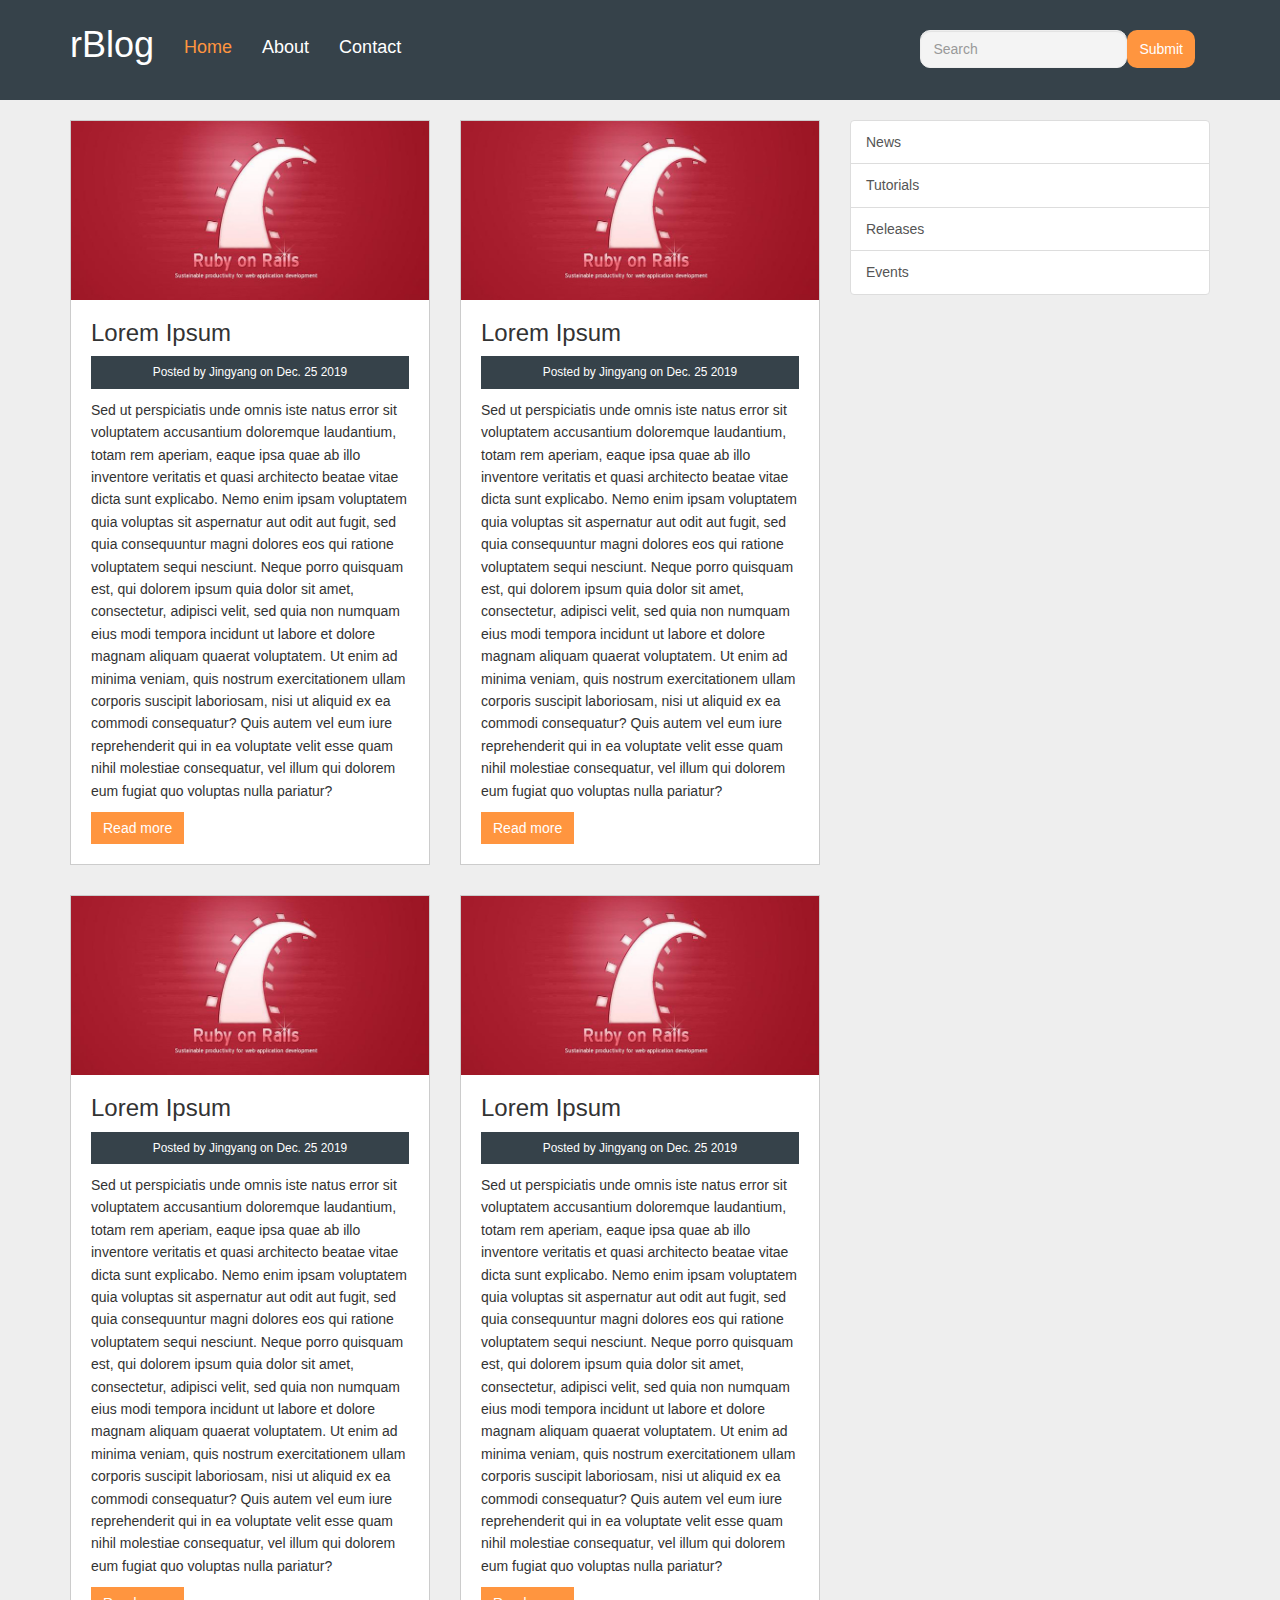
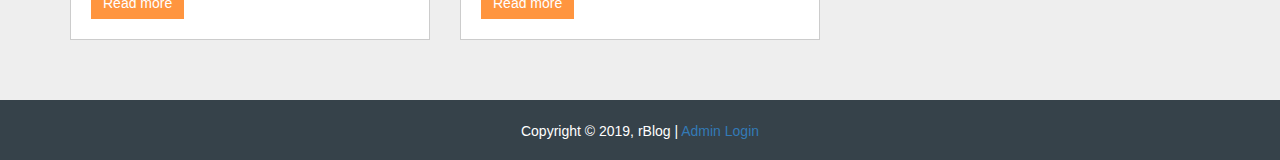
<file: index.html>
<!DOCTYPE html>
<html lang="en">
  <head>
    <meta charset="utf-8">
    <meta http-equiv="X-UA-Compatible" content="IE=edge">
    <meta name="viewport" content="width=device-width, initial-scale=1">
    <!-- The above 3 meta tags *must* come first in the head; any other head content must come *after* these tags -->

    <title>Welcome | rBlog</title>

    <!-- Bootstrap core CSS -->
    <link href="css/bootstrap.css" rel="stylesheet">
    <link href="css/style.css" rel="stylesheet">
  </head>

  <body>
    <nav class="navbar navbar-default" role="navigation">
      <div class="container">
        <div class="navbar-header">
          <button type="button" class="navbar-toggle collapsed" data-toggle="collapse" data-target="#navbar" aria-expanded="false" aria-controls="navbar">
            <span class="sr-only">Toggle navigation</span>
            <span class="icon-bar"></span>
            <span class="icon-bar"></span>
            <span class="icon-bar"></span>
          </button>
          <a class="navbar-brand"  href="index.html"><h1>rBlog</h1></a>
        </div>
        <div id="navbar" class="collapse navbar-collapse">
          <ul class="nav navbar-nav">
            <li class="active"><a href="index.html">Home</a></li>
            <li><a href="about.html">About</a></li>
            <li><a href="contact.html">Contact</a></li>
          </ul>

          <form class="search-form navbar-form navbar-right" role="search">
            <div class="form-group">
              <input type="text" class="form-control" placeholder="Search">
            </div>
            <button type="submit" class="btn btn-primary">Submit</button>
          </form>
        </div><!--/.nav-collapse -->
      </div>
    </nav>

    <section>
      <div class="container">
        <div class="row">
          <div class="col-md-8">

            <div class="row">
              <div class="col-md-6">
                <div class="post">
                  <img src="img/rails1.jpg">
                  <div class="post-content">
                    <h3>Lorem Ipsum</h3>
                    <small>Posted by Jingyang on Dec. 25 2019</small>
                    <p>Sed ut perspiciatis unde omnis iste natus error sit voluptatem accusantium doloremque laudantium, totam rem aperiam, eaque ipsa quae ab illo inventore veritatis et quasi architecto beatae vitae dicta sunt explicabo. Nemo enim ipsam voluptatem quia voluptas sit aspernatur aut odit aut fugit, sed quia consequuntur magni dolores eos qui ratione voluptatem sequi nesciunt. Neque porro quisquam est, qui dolorem ipsum quia dolor sit amet, consectetur, adipisci velit, sed quia non numquam eius modi tempora incidunt ut labore et dolore magnam aliquam quaerat voluptatem. Ut enim ad minima veniam, quis nostrum exercitationem ullam corporis suscipit laboriosam, nisi ut aliquid ex ea commodi consequatur? Quis autem vel eum iure reprehenderit qui in ea voluptate velit esse quam nihil molestiae consequatur, vel illum qui dolorem eum fugiat quo voluptas nulla pariatur?</p>
                    <a class="btn btn-primary btn block">Read more</a>
                  </div>
                </div>
              </div>
              <div class="col-md-6">
                <div class="post">
                  <img src="img/rails1.jpg">
                  <div class="post-content">
                    <h3>Lorem Ipsum</h3>
                    <small>Posted by Jingyang on Dec. 25 2019</small>
                    <p>Sed ut perspiciatis unde omnis iste natus error sit voluptatem accusantium doloremque laudantium, totam rem aperiam, eaque ipsa quae ab illo inventore veritatis et quasi architecto beatae vitae dicta sunt explicabo. Nemo enim ipsam voluptatem quia voluptas sit aspernatur aut odit aut fugit, sed quia consequuntur magni dolores eos qui ratione voluptatem sequi nesciunt. Neque porro quisquam est, qui dolorem ipsum quia dolor sit amet, consectetur, adipisci velit, sed quia non numquam eius modi tempora incidunt ut labore et dolore magnam aliquam quaerat voluptatem. Ut enim ad minima veniam, quis nostrum exercitationem ullam corporis suscipit laboriosam, nisi ut aliquid ex ea commodi consequatur? Quis autem vel eum iure reprehenderit qui in ea voluptate velit esse quam nihil molestiae consequatur, vel illum qui dolorem eum fugiat quo voluptas nulla pariatur?</p>
                    <a class="btn btn-primary btn block">Read more</a>
                  </div>
                </div>
              </div>
            </div>
            
            <div class="row">
              <div class="col-md-6">
                <div class="post">
                  <img src="img/rails1.jpg">
                  <div class="post-content">
                    <h3>Lorem Ipsum</h3>
                    <small>Posted by Jingyang on Dec. 25 2019</small>
                    <p>Sed ut perspiciatis unde omnis iste natus error sit voluptatem accusantium doloremque laudantium, totam rem aperiam, eaque ipsa quae ab illo inventore veritatis et quasi architecto beatae vitae dicta sunt explicabo. Nemo enim ipsam voluptatem quia voluptas sit aspernatur aut odit aut fugit, sed quia consequuntur magni dolores eos qui ratione voluptatem sequi nesciunt. Neque porro quisquam est, qui dolorem ipsum quia dolor sit amet, consectetur, adipisci velit, sed quia non numquam eius modi tempora incidunt ut labore et dolore magnam aliquam quaerat voluptatem. Ut enim ad minima veniam, quis nostrum exercitationem ullam corporis suscipit laboriosam, nisi ut aliquid ex ea commodi consequatur? Quis autem vel eum iure reprehenderit qui in ea voluptate velit esse quam nihil molestiae consequatur, vel illum qui dolorem eum fugiat quo voluptas nulla pariatur?</p>
                    <a class="btn btn-primary btn block">Read more</a>
                  </div>
                </div>
              </div>
              <div class="col-md-6">
                <div class="post">
                  <img src="img/rails1.jpg">
                  <div class="post-content">
                    <h3>Lorem Ipsum</h3>
                    <small>Posted by Jingyang on Dec. 25 2019</small>
                    <p>Sed ut perspiciatis unde omnis iste natus error sit voluptatem accusantium doloremque laudantium, totam rem aperiam, eaque ipsa quae ab illo inventore veritatis et quasi architecto beatae vitae dicta sunt explicabo. Nemo enim ipsam voluptatem quia voluptas sit aspernatur aut odit aut fugit, sed quia consequuntur magni dolores eos qui ratione voluptatem sequi nesciunt. Neque porro quisquam est, qui dolorem ipsum quia dolor sit amet, consectetur, adipisci velit, sed quia non numquam eius modi tempora incidunt ut labore et dolore magnam aliquam quaerat voluptatem. Ut enim ad minima veniam, quis nostrum exercitationem ullam corporis suscipit laboriosam, nisi ut aliquid ex ea commodi consequatur? Quis autem vel eum iure reprehenderit qui in ea voluptate velit esse quam nihil molestiae consequatur, vel illum qui dolorem eum fugiat quo voluptas nulla pariatur?</p>
                    <a class="btn btn-primary btn block">Read more</a>
                  </div>
                </div>
              </div>
            </div>
          </div>
          <div class="col-md-4">
            <div class="list-group">
              <a href="#" class="list-group-item">News</a>
              <a href="#" class="list-group-item">Tutorials</a>
              <a href="#" class="list-group-item">Releases</a>
              <a href="#" class="list-group-item">Events</a>
            </div>
          </div>
        </div>
      </div>
    </section>

    <footer>
      <p>Copyright &copy; 2019, rBlog | <a href="login.html">Admin Login</a></p>
    </footer>

    <!-- Bootstrap core JavaScript
    ================================================== -->
    <!-- Placed at the end of the document so the pages load faster -->
    <script src="https://ajax.googleapis.com/ajax/libs/jquery/1.12.4/jquery.min.js"></script>
    <script src="js/bootstrap.js"></script>
  </body>
</html>
</file>
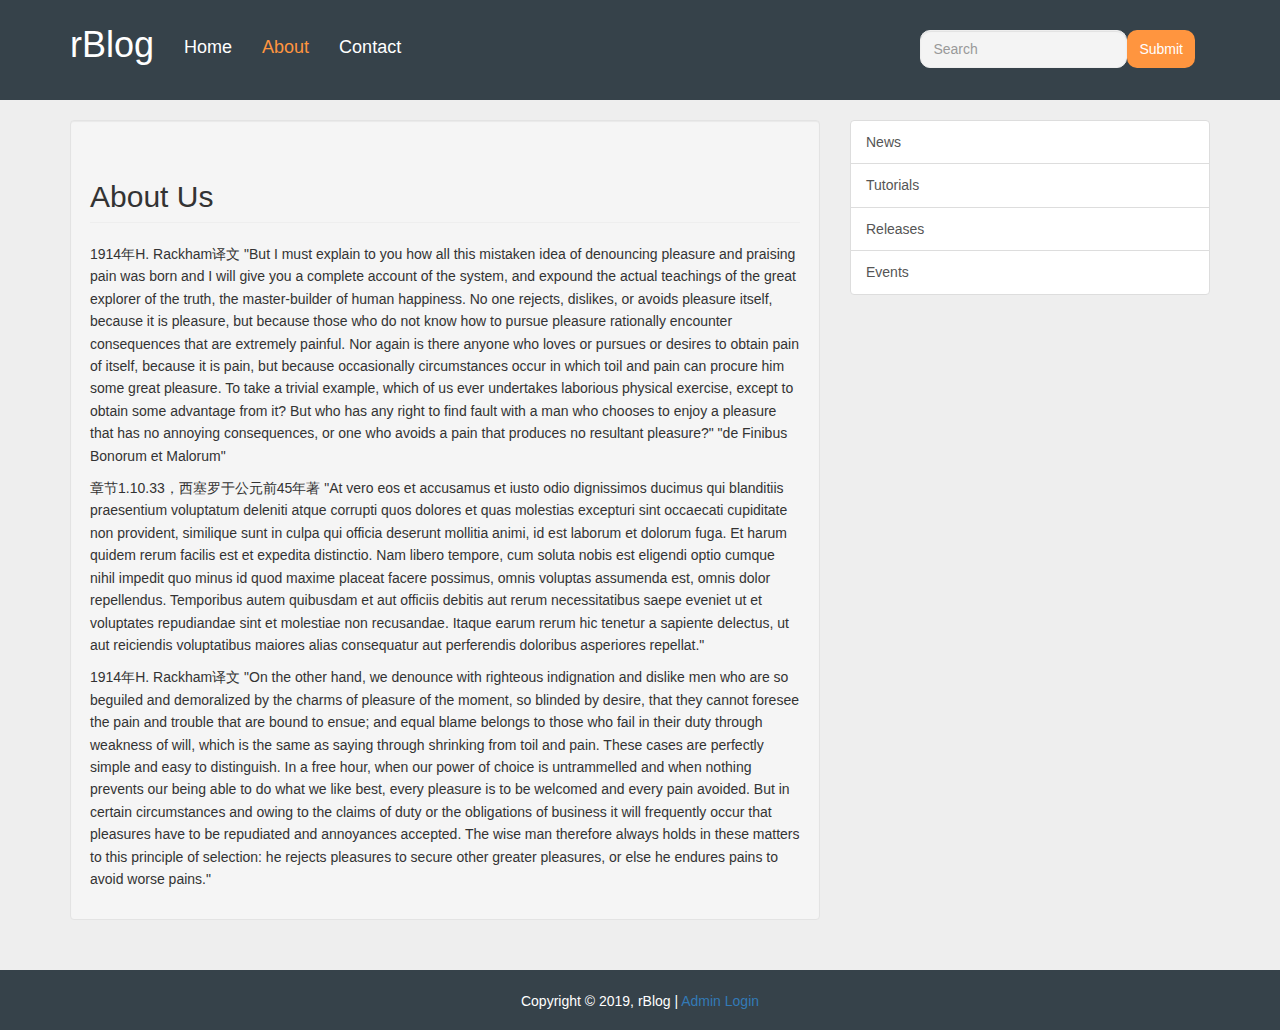
<file: about.html>
<!DOCTYPE html>
<html lang="en">
  <head>
    <meta charset="utf-8">
    <meta http-equiv="X-UA-Compatible" content="IE=edge">
    <meta name="viewport" content="width=device-width, initial-scale=1">
    <!-- The above 3 meta tags *must* come first in the head; any other head content must come *after* these tags -->

    <title>About | rBlog</title>

    <!-- Bootstrap core CSS -->
    <link href="css/bootstrap.css" rel="stylesheet">
    <link href="css/style.css" rel="stylesheet">
  </head>

  <body>
    <nav class="navbar navbar-default" role="navigation">
      <div class="container">
        <div class="navbar-header">
          <button type="button" class="navbar-toggle collapsed" data-toggle="collapse" data-target="#navbar" aria-expanded="false" aria-controls="navbar">
            <span class="sr-only">Toggle navigation</span>
            <span class="icon-bar"></span>
            <span class="icon-bar"></span>
            <span class="icon-bar"></span>
          </button>
          <a class="navbar-brand" href="index.html"><h1>rBlog</h1></a>
        </div>
        <div id="navbar" class="collapse navbar-collapse">
          <ul class="nav navbar-nav">
            <li><a href="index.html">Home</a></li>
            <li class="active"><a href="about.html">About</a></li>
            <li><a href="contact.html">Contact</a></li>
          </ul>

          <form class="search-form navbar-form navbar-right" role="search">
            <div class="form-group">
              <input type="text" class="form-control" placeholder="Search">
            </div>
            <button type="submit" class="btn btn-primary">Submit</button>
          </form>
        </div><!--/.nav-collapse -->
      </div>
    </nav>

    <section>
      <div class="container">
        <div class="row">
          <div class="col-md-8">
            <div class="well">
              <h2 class="page-header">About Us</h2>
              <p>
                1914年H. Rackham译文
"But I must explain to you how all this mistaken idea of denouncing pleasure and praising pain was born and I will give you a complete account of the system, and expound the actual teachings of the great explorer of the truth, the master-builder of human happiness. No one rejects, dislikes, or avoids pleasure itself, because it is pleasure, but because those who do not know how to pursue pleasure rationally encounter consequences that are extremely painful. Nor again is there anyone who loves or pursues or desires to obtain pain of itself, because it is pain, but because occasionally circumstances occur in which toil and pain can procure him some great pleasure. To take a trivial example, which of us ever undertakes laborious physical exercise, except to obtain some advantage from it? But who has any right to find fault with a man who chooses to enjoy a pleasure that has no annoying consequences, or one who avoids a pain that produces no resultant pleasure?"

"de Finibus Bonorum et Malorum"</p><p>章节1.10.33，西塞罗于公元前45年著
"At vero eos et accusamus et iusto odio dignissimos ducimus qui blanditiis praesentium voluptatum deleniti atque corrupti quos dolores et quas molestias excepturi sint occaecati cupiditate non provident, similique sunt in culpa qui officia deserunt mollitia animi, id est laborum et dolorum fuga. Et harum quidem rerum facilis est et expedita distinctio. Nam libero tempore, cum soluta nobis est eligendi optio cumque nihil impedit quo minus id quod maxime placeat facere possimus, omnis voluptas assumenda est, omnis dolor repellendus. Temporibus autem quibusdam et aut officiis debitis aut rerum necessitatibus saepe eveniet ut et voluptates repudiandae sint et molestiae non recusandae. Itaque earum rerum hic tenetur a sapiente delectus, ut aut reiciendis voluptatibus maiores alias consequatur aut perferendis doloribus asperiores repellat."</p><p>

1914年H. Rackham译文
"On the other hand, we denounce with righteous indignation and dislike men who are so beguiled and demoralized by the charms of pleasure of the moment, so blinded by desire, that they cannot foresee the pain and trouble that are bound to ensue; and equal blame belongs to those who fail in their duty through weakness of will, which is the same as saying through shrinking from toil and pain. These cases are perfectly simple and easy to distinguish. In a free hour, when our power of choice is untrammelled and when nothing prevents our being able to do what we like best, every pleasure is to be welcomed and every pain avoided. But in certain circumstances and owing to the claims of duty or the obligations of business it will frequently occur that pleasures have to be repudiated and annoyances accepted. The wise man therefore always holds in these matters to this principle of selection: he rejects pleasures to secure other greater pleasures, or else he endures pains to avoid worse pains."
              </p>
            </div>

          </div>
          <div class="col-md-4">
            <div class="list-group">
              <a href="#" class="list-group-item">News</a>
              <a href="#" class="list-group-item">Tutorials</a>
              <a href="#" class="list-group-item">Releases</a>
              <a href="#" class="list-group-item">Events</a>
            </div>
          </div>
        </div>
      </div>
    </section>

    <footer>
      <p>Copyright &copy; 2019, rBlog | <a href="login.html">Admin Login</a></p>
    </footer>

    <!-- Bootstrap core JavaScript
    ================================================== -->
    <!-- Placed at the end of the document so the pages load faster -->
    <script src="https://ajax.googleapis.com/ajax/libs/jquery/1.12.4/jquery.min.js"></script>
    <script src="js/bootstrap.js"></script>
  </body>
</html>
</file>
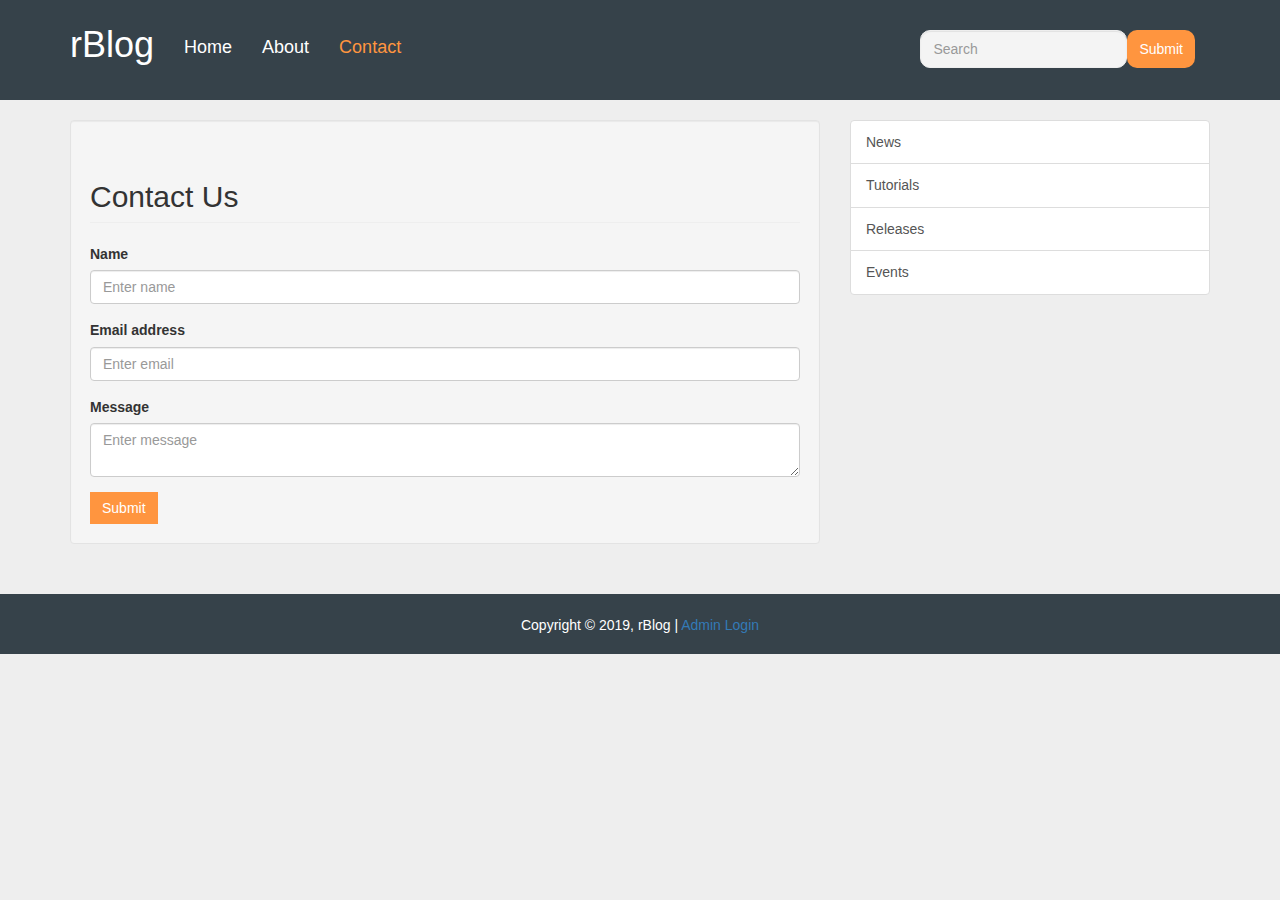
<file: contact.html>
<!DOCTYPE html>
<html lang="en">
  <head>
    <meta charset="utf-8">
    <meta http-equiv="X-UA-Compatible" content="IE=edge">
    <meta name="viewport" content="width=device-width, initial-scale=1">
    <!-- The above 3 meta tags *must* come first in the head; any other head content must come *after* these tags -->

    <title>Contact | rBlog</title>

    <!-- Bootstrap core CSS -->
    <link href="css/bootstrap.css" rel="stylesheet">
    <link href="css/style.css" rel="stylesheet">
  </head>

  <body>
    <nav class="navbar navbar-default" role="navigation">
      <div class="container">
        <div class="navbar-header">
          <button type="button" class="navbar-toggle collapsed" data-toggle="collapse" data-target="#navbar" aria-expanded="false" aria-controls="navbar">
            <span class="sr-only">Toggle navigation</span>
            <span class="icon-bar"></span>
            <span class="icon-bar"></span>
            <span class="icon-bar"></span>
          </button>
          <a class="navbar-brand"  href="index.html"><h1>rBlog</h1></a>
        </div>
        <div id="navbar" class="collapse navbar-collapse">
          <ul class="nav navbar-nav">
            <li><a href="index.html">Home</a></li>
            <li><a href="about.html">About</a></li>
            <li class="active"><a href="contact.html">Contact</a></li>
          </ul>

          <form class="search-form navbar-form navbar-right" role="search">
            <div class="form-group">
              <input type="text" class="form-control" placeholder="Search">
            </div>
            <button type="submit" class="btn btn-primary">Submit</button>
          </form>
        </div><!--/.nav-collapse -->
      </div>
    </nav>

    <section>
      <div class="container">
        <div class="row">
          <div class="col-md-8">
            <div class="well">
              <h2 class="page-header">Contact Us</h2>
              <form role="form">
                <div class="form-group">
                  <label for="name">Name</label>
                  <input type="text" class="form-control" id="name" placeholder="Enter name">
                </div>
                <div class="form-group">
                  <label for="email">Email address</label>
                  <input type="email" class="form-control" id="email" placeholder="Enter email">
                </div>
                <div class="form-group">
                  <label for="message">Message</label>
                  <textarea class="form-control" id="message" placeholder="Enter message"></textarea>
                </div>
                <button type="submit" class="btn btn-primary">Submit</button>
              </form>
            </div>

          </div>
          <div class="col-md-4">
            <div class="list-group">
              <a href="#" class="list-group-item">News</a>
              <a href="#" class="list-group-item">Tutorials</a>
              <a href="#" class="list-group-item">Releases</a>
              <a href="#" class="list-group-item">Events</a>
            </div>
          </div>
        </div>
      </div>
    </section>

    <footer>
      <p>Copyright &copy; 2019, rBlog | <a href="login.html">Admin Login</a></p>
    </footer>

    <!-- Bootstrap core JavaScript
    ================================================== -->
    <!-- Placed at the end of the document so the pages load faster -->
    <script src="https://ajax.googleapis.com/ajax/libs/jquery/1.12.4/jquery.min.js"></script>
    <script src="js/bootstrap.js"></script>
  </body>
</html>
</file>
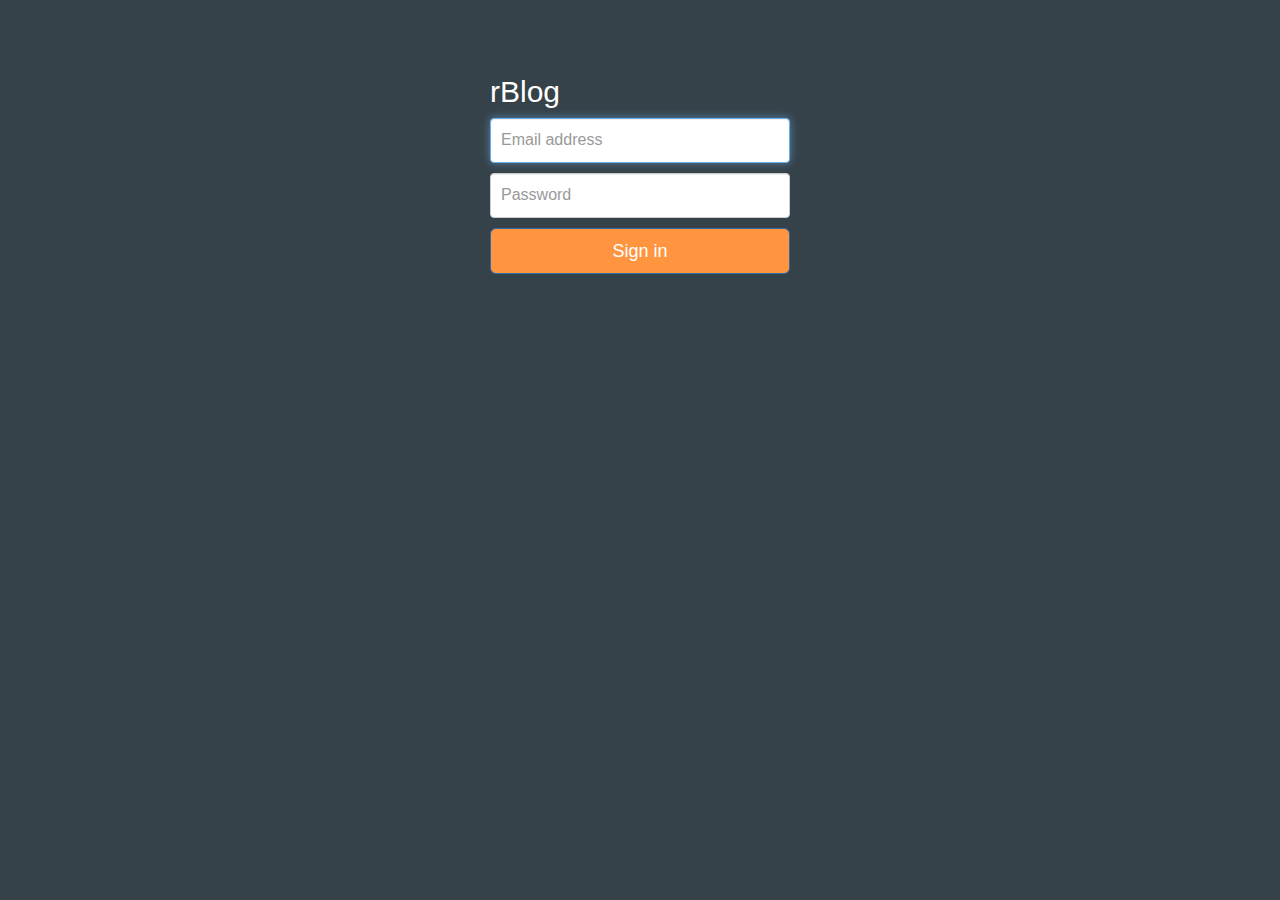
<file: login.html>
<!DOCTYPE html>
<html lang="en">
  <head>
    <meta charset="utf-8">
    <meta http-equiv="X-UA-Compatible" content="IE=edge">
    <meta name="viewport" content="width=device-width, initial-scale=1">
    <!-- The above 3 meta tags *must* come first in the head; any other head content must come *after* these tags -->

    <title>Login | rBlog</title>

    <!-- Bootstrap core CSS -->
    <link href="css/bootstrap.css" rel="stylesheet">
    <link href="css/login.css" rel="stylesheet">
  </head>

  <body>
    <div class="container">
      <form class="form-signin">
        <h2 class="form-signin-heading">rBlog</h2>
        <label for="inputEmail" class="sr-only">Email address</label>
        <input type="email" id="inputEmail" class="form-control" placeholder="Email address" required autofocus>
        <label for="inputPassword" class="sr-only">Password</label>
        <input type="password" id="inputPassword" class="form-control" placeholder="Password" required>
        <button class="btn btn-lg btn-primary btn-block" type="submit">Sign in</button>
      </form>
    </div> <!-- /container -->

    <!-- Bootstrap core JavaScript
    ================================================== -->
    <!-- Placed at the end of the document so the pages load faster -->
    <script src="https://ajax.googleapis.com/ajax/libs/jquery/1.12.4/jquery.min.js"></script>
    <script src="js/bootstrap.js"></script>
  </body>
</html>
</file>
<file: css/style.css>
body {
	font-family: 'Arial', sans-serif;
	background: #eee;
	line-height: 1.6em;
}

.navbar{
	overflow: auto;
	min-height: 100px;
	color:#fff;
	font-size: 18px;
	border: 0;
	background: #36424a;
	border-radius: 0;
}

.navbar h1{
	margin: 10px 0 0 0;
	padding: 0;
}

.navbar a{
	color:#fff !important;
}

.navbar a:hover{
	color: #ff953f;
}

.navbar a:.navbar-brand:hover{
	color:#fff !important;
}

.navbar ul{
	margin-top: 22px;
}

.navbar-default .navbar-nav > .active > a, .navbar-default .navbar-nav > .active > a:hover, .navbar-default .navbar-nav > .active > a:focus{
	background: none;
	color: #ff953f !important;
}

.search-form{
	margin-top: 30px;
}

.search-form input[type='text']{
	border-radius: 10px;
	height: 38px;
}

.search-form .btn{
	border: 0;
	height: 38px;
	margin-top: 0;
	border-radius: 10px;
	margin-left: -5px;
}

.search-form .form-control{
	background: #f4f4f4;
	border: 1px solid #eee;
}

.btn-primary{
	background: #ff953f;
}

.btn{
	border: 0;
	border-radius: 0
}

.btn:hover{
	background: #ccc;
}

.post{
	border: 1px #ccc solid;
	background: #fff;
	margin-bottom: 30px;
}

.post-content{
	padding: 20px;
	box-sizing: border-box;
}

.post h3{
	margin: 0;
	padding: 0;
}

.post small{
	background: #36424a;
	color:#fff;
	display: block;
	margin: 10px 0;
	padding: 5px 10px;
	text-align: center;
}

.post img{
	width: 100%;
}

footer{
	background: #36424a;
	color: #fff;
	text-align: center;
	height: 60px;
	padding-top: 20px;
	margin-top: 30px;
}
</file>
<file: css/login.css>
body {
  padding-top: 40px;
  padding-bottom: 40px;
  background-color: #36424a;
  color: #fff;
}

input{
  margin-bottom: 10px;
}

.btn input{
  border: none;
  border-radius: none;
}

.btn-primary{
  background: #ff953f;
}

.btn:hover{
  background: #ccc;
  color:#666;
}

.form-signin {
  max-width: 330px;
  padding: 15px;
  margin: 0 auto;
}
.form-signin .form-signin-heading,
.form-signin .checkbox {
  margin-bottom: 10px;
}
.form-signin .checkbox {
  font-weight: normal;
  text-align: center;
}
.form-signin .form-control {
  position: relative;
  height: auto;
  -webkit-box-sizing: border-box;
     -moz-box-sizing: border-box;
          box-sizing: border-box;
  padding: 10px;
  font-size: 16px;
}
.form-signin .form-control:focus {
  z-index: 2;
}
</file>
